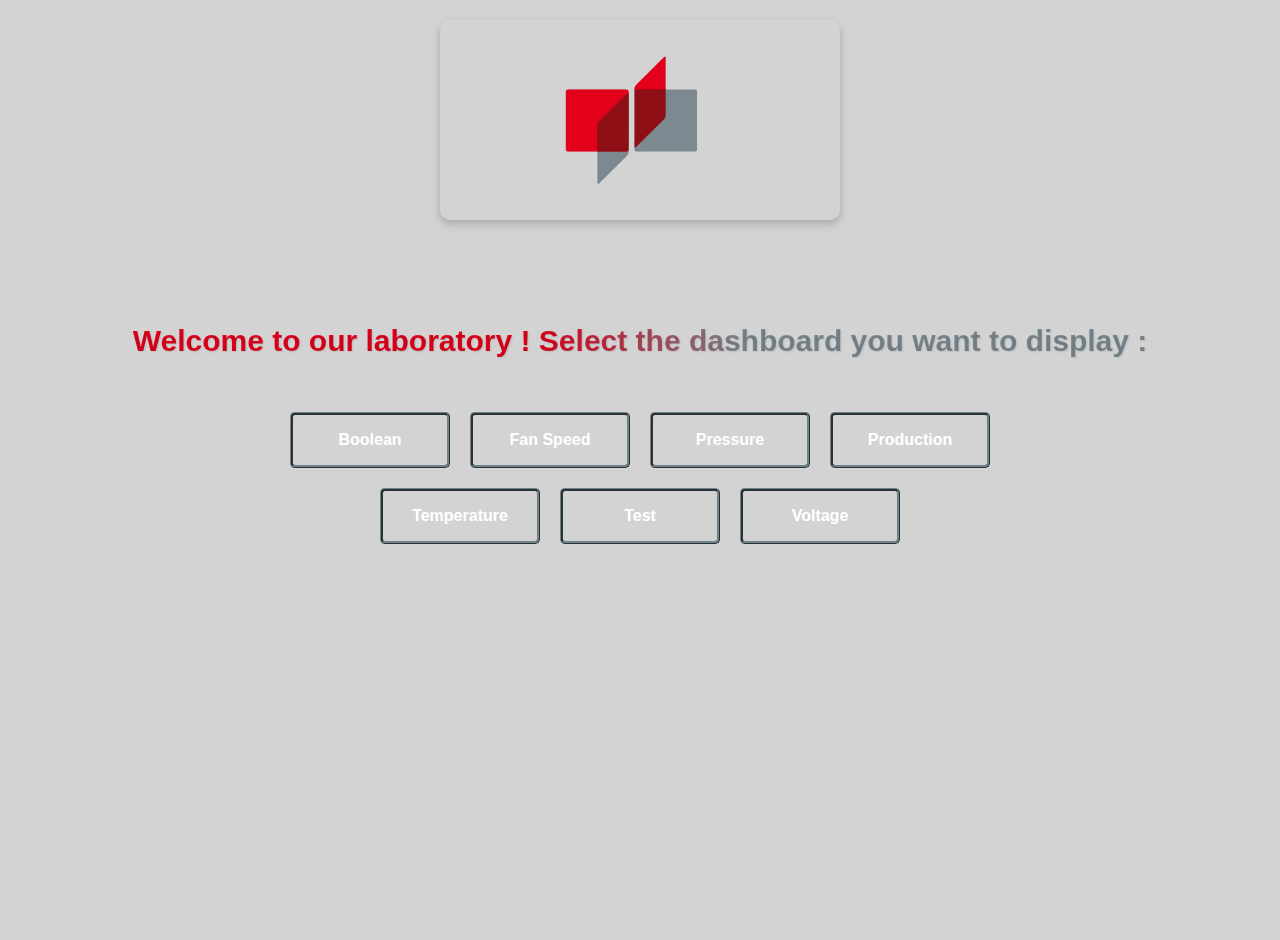
<file: welcome.html>
<!DOCTYPE html>
<html lang="en">
<head>
    <meta charset="UTF-8">
    <meta name="viewport" content="width=device-width, initial-scale=1.0">
    <link rel="stylesheet" href="welcome.css">
    <title>Welcome Page</title>
</head>
<body>
    <div class="card">
        <div class="border"></div>
        <div class="content">
            <div class="logo">
                <div class="logo1">
                    <img src="logo_univ.png" alt="University Logo">
                </div>
                <div class="logo2">
                    <img src="whole_logo.webp" alt="Full Logo">
                </div>
                <span class="trail"></span>
            </div>
        </div>
    </div>
    <div class="phrase">Welcome to our laboratory ! Select the dashboard you want to display : </div>
    <div class="button-container">
        <div class="button-row">
            <button>Boolean</button>
            <button>Fan Speed</button>
            <button>Pressure</button>
            <button>Production</button>
        </div>
        <div class="button-row center-buttons">
            <button>Temperature</button>
            <button>Test</button>
            <button>Voltage</button>
        </div>
    </div>
</body>
</html>
</file>
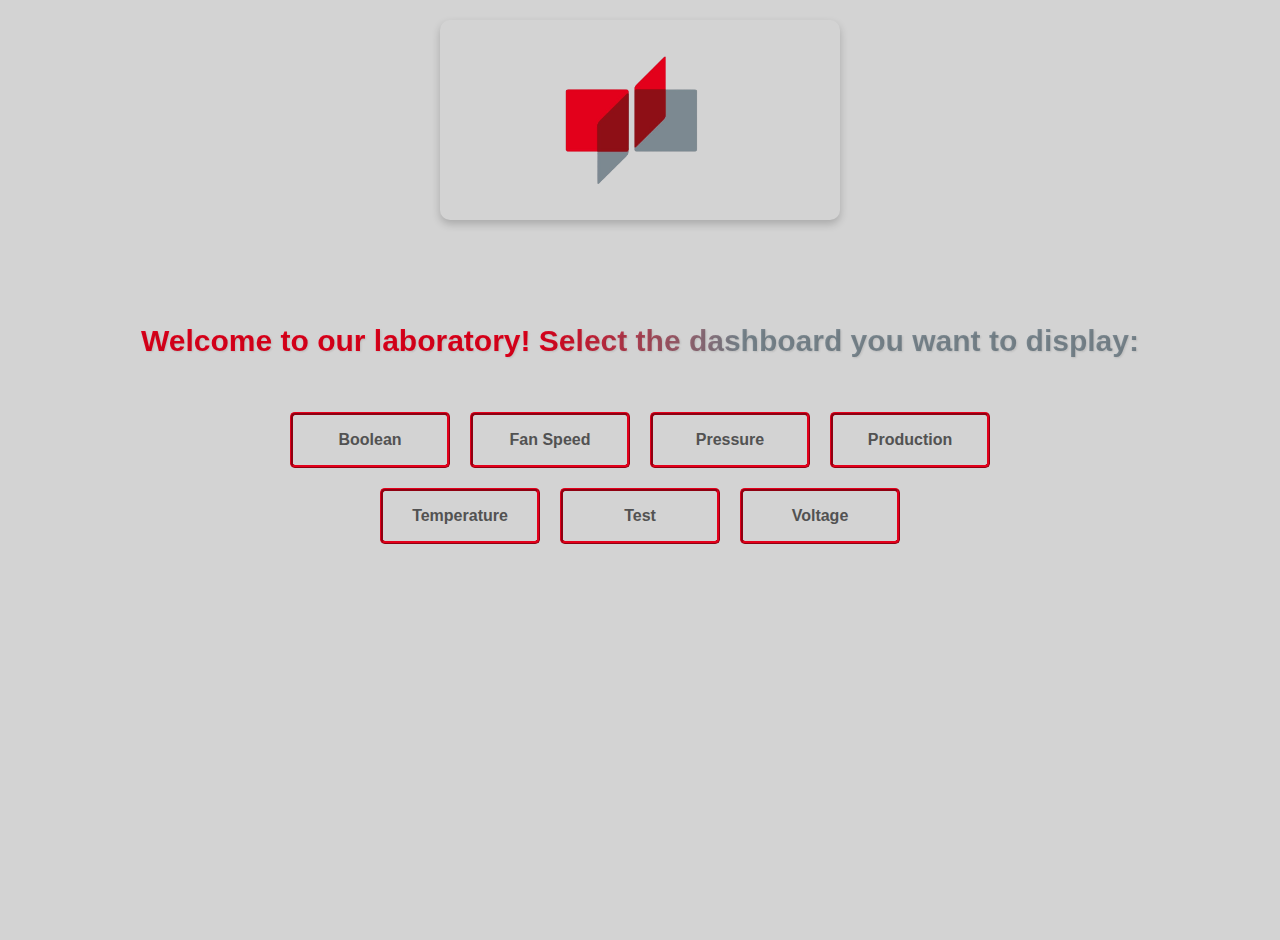
<file: Test/welcome.html>
<!DOCTYPE html>
<html lang="en">
<head>
    <meta charset="UTF-8">
    <meta name="viewport" content="width=device-width, initial-scale=1.0">
    <link rel="stylesheet" href="welcome.css">
    <title>Welcome Page</title>
</head>
<body>
    <div class="card">
        <div class="border"></div>
        <div class="content">
            <div class="logo">
                <div class="logo1">
                    <img src="logo_univ.png" alt="University Logo">
                </div>
                <div class="logo2">
                    <img src="whole_logo.webp" alt="Full Logo">
                </div>
                <span class="trail"></span>
            </div>
        </div>
    </div>
    <div class="phrase">Welcome to our laboratory! Select the dashboard you want to display:</div>
    <div class="button-container">
        <div class="button-row">
            <a href="../Interface-page/static/index.html?dashboard=boolean"><button>Boolean</button></a>
            <a href="../Interface-page/static/index.html?dashboard=fan_speed"><button>Fan Speed</button></a>
            <a href="../Interface-page/static/index.html?dashboard=pressure"><button>Pressure</button></a>
            <a href="../Interface-page/static/index.html?dashboard=production"><button>Production</button></a>
        </div>
        <div class="button-row center-buttons">
            <a href="../Interface-page/static/index.html?dashboard=temperature"><button>Temperature</button></a>
            <a href="../Interface-page/static/index.html?dashboard=test"><button>Test</button></a>
            <a href="../Interface-page/static/index.html?dashboard=voltage"><button>Voltage</button></a>
        </div>
    </div>
</body>
</html>
</file>
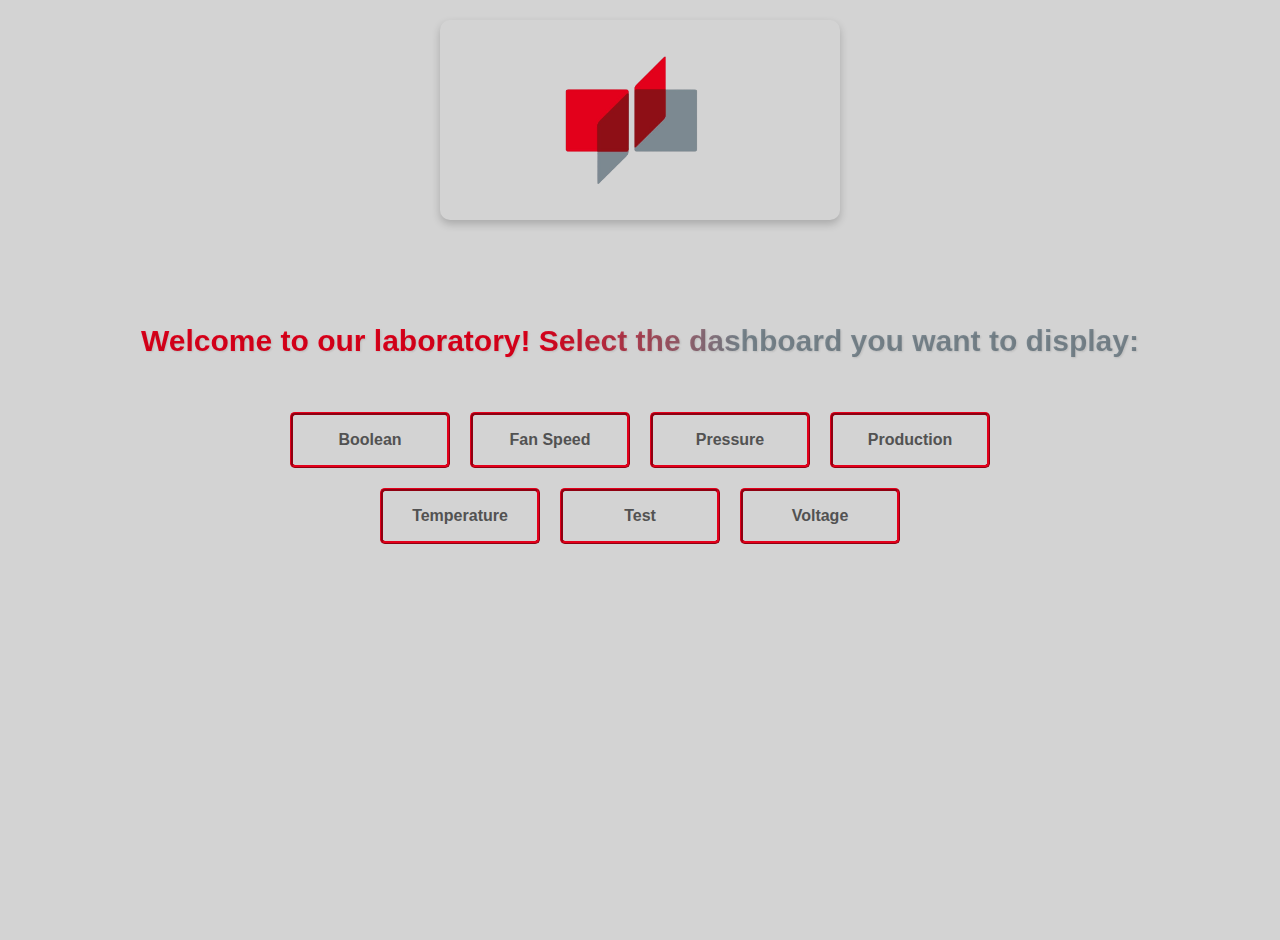
<file: Interface-page/static/Welcome-page/welcome.html>
<!DOCTYPE html>
<html lang="en">
<head>
    <meta charset="UTF-8">
    <meta name="viewport" content="width=device-width, initial-scale=1.0">
    <link rel="stylesheet" href="welcome.css">
    <title>Welcome Page</title>
</head>
<body>
    <div class="card">
        <div class="border"></div>
        <div class="content">
            <div class="logo">
                <div class="logo1">
                    <img src="logo_univ.png" alt="University Logo">
                </div>
                <div class="logo2">
                    <img src="whole_logo.webp" alt="Full Logo">
                </div>
                <span class="trail"></span>
            </div>
        </div>
    </div>
    <div class="phrase">Welcome to our laboratory! Select the dashboard you want to display:</div>
    <div class="button-container">
        <div class="button-row">
            <a href="../index.html?dashboard=boolean"><button>Boolean</button></a>
            <a href="../index.html?dashboard=fan_speed"><button>Fan Speed</button></a>
            <a href="../index.html?dashboard=pressure"><button>Pressure</button></a>
            <a href="../index.html?dashboard=production"><button>Production</button></a>
        </div>
        <div class="button-row center-buttons">
            <a href="../index.html?dashboard=temperature"><button>Temperature</button></a>
            <a href="../index.html?dashboard=test"><button>Test</button></a>
            <a href="../index.html?dashboard=voltage"><button>Voltage</button></a>
        </div>
    </div>
</body>
</html>
</file>
<file: welcome.css>
body {
    margin: 0;
    font-family: Arial, sans-serif;
    display: flex;
    flex-direction: column; /* Ensure that elements stack vertically */
    justify-content: flex-start; /* Align items to the top */
    align-items: center; /* Center content horizontally */
    height: 100vh;
    background-color: #d3d3d3; /* Light grey background */
    padding: 20px; /* Add padding to ensure content isn't flush against the viewport edges */
}

.card {
    width: 400px;
    height: 200px;
    background: transparent;
    position: relative;
    display: grid;
    place-content: center;
    border-radius: 10px;
    overflow: hidden;
    box-shadow: 0 4px 8px rgba(0, 0, 0, 0.2);
}

.border {
    position: absolute;
    inset: 0;
    border: 2px solid red;
    opacity: 0;
    transform: rotate(10deg);
    animation: borderAnimation 5s ease-in-out infinite;
}

.content {
    position: relative;
    display: flex;
    justify-content: center;
    align-items: center;
}

.content .logo {
    height: 150px; /* Adjusted height */
    width: 150px;  /* Adjusted width */
    position: relative;
    overflow: hidden;
    display: flex;
    justify-content: center;
    align-items: center;
}

.content .logo .logo1,
.content .logo .logo2 {
    height: 100%;
    width: 100%;
    position: absolute;
    display: flex;
    justify-content: center;
    align-items: center;
    transition: opacity 0.5s ease-in-out;
}

/* Ensure .logo2 is larger and starts off-screen */
.content .logo .logo2 {
    opacity: 0;
    transform: scale(1.2) translateX(150%); /* Start larger and off-screen */
    animation: logo2Animation 5s ease-in-out infinite;
}

.content .logo .logo1 {
    animation: logo1Animation 5s ease-in-out infinite;
}

.content .logo img {
    max-width: 100%;
    height: auto;
}

/* Keyframe animations */
@keyframes logo2Animation {
    0%, 100% {
        opacity: 0;
        transform: scale(1.2) translateX(150%); /* Larger size and off-screen */
    }
    50% {
        opacity: 1;
        transform: scale(1) translateX(0); /* Full size and centralize */
    }
}

@keyframes logo1Animation {
    0%, 100% {
        opacity: 1;
    }
    50% {
        opacity: 0; /* Fade out at midpoint */
    }
}

@keyframes borderAnimation {
    0%, 100% {
        inset: 0;
        opacity: 0;
        transform: rotate(10deg);
    }
    50% {
        inset: 15px;
        opacity: 1;
        transform: rotate(0deg);
    }
}

/* New phrase styling */
.phrase {
    margin-top: 100px; /* Space between the card and the phrase */
    font-size: 30px;
    font-weight: bold; /* Make the text bold for emphasis */
    color: transparent; /* Make the text color transparent to show the gradient */
    text-align: center;
    text-shadow: 1px 1px 2px rgba(0, 0, 0, 0.1); /* Light shadow for subtle contrast */
    line-height: 1.4; /* Improve readability with line spacing */
    background: linear-gradient(90deg, #e3001b 40%, #7c8991 60%); /* Red covers 40%, grey covers 60% */
    -webkit-background-clip: text; /* Clip background to text for WebKit browsers */
    background-clip: text; /* Clip background to text */
}

/* Styling for the buttons container */
.button-container {
    display: flex;
    flex-direction: column; /* Stack button rows vertically */
    align-items: center; /* Center button rows horizontally */
    margin-top: 50px; /* Space between the phrase and the buttons */
}

/* Styling for each button row */
.button-row {
    display: flex;
    justify-content: center; /* Center buttons horizontally within the row */
    width: 100%; /* Full width to ensure alignment */
    margin-bottom: 20px; /* Space between button rows */
}

/* Center the buttons in the second row */
.center-buttons {
    justify-content: center; /* Center buttons horizontally within the row */
}

/* Styling for each button */
button {
    width: 10em;
    height: 3.5em;
    border: 3px ridge #6d8289;
    outline: none;
    background-color: transparent;
    color: white;
    transition: 1s;
    border-radius: 0.3em;
    font-size: 16px;
    font-weight: bold;
    cursor: pointer;
    margin: 0 10px; /* Space between buttons in a row */
    position: relative;
}

/* Remove background color effects on hover */
button::after, button::before {
    content: none; /* Remove the pseudo-elements */
}

/* Remove shadow and scale effects */
button:hover {
    box-shadow: inset 0px 0px 25px #7c8991; /* Grey shadow on hover */
}
</file>
<file: Test/welcome.css>
body {
    margin: 0;
    font-family: Arial, sans-serif;
    display: flex;
    flex-direction: column; /* Ensure that elements stack vertically */
    justify-content: flex-start; /* Align items to the top */
    align-items: center; /* Center content horizontally */
    height: 100vh;
    background-color: #d3d3d3; /* Light grey background */
    padding: 20px; /* Add padding to ensure content isn't flush against the viewport edges */
}

.card {
    width: 400px;
    height: 200px;
    background: transparent;
    position: relative;
    display: grid;
    place-content: center;
    border-radius: 10px;
    overflow: hidden;
    box-shadow: 0 4px 8px rgba(0, 0, 0, 0.2);
}

.border {
    position: absolute;
    inset: 0;
    border: 2px solid red;
    opacity: 0;
    transform: rotate(10deg);
    animation: borderAnimation 5s ease-in-out infinite;
}

.content {
    position: relative;
    display: flex;
    justify-content: center;
    align-items: center;
}

.content .logo {
    height: 150px; /* Adjusted height */
    width: 150px;  /* Adjusted width */
    position: relative;
    overflow: hidden;
    display: flex;
    justify-content: center;
    align-items: center;
}

.content .logo .logo1,
.content .logo .logo2 {
    height: 100%;
    width: 100%;
    position: absolute;
    display: flex;
    justify-content: center;
    align-items: center;
    transition: opacity 0.5s ease-in-out;
}

/* Ensure .logo2 is larger and starts off-screen */
.content .logo .logo2 {
    opacity: 0;
    transform: scale(1.2) translateX(150%); /* Start larger and off-screen */
    animation: logo2Animation 5s ease-in-out infinite;
}

.content .logo .logo1 {
    animation: logo1Animation 5s ease-in-out infinite;
}

.content .logo img {
    max-width: 100%;
    height: auto;
}

/* Keyframe animations */
@keyframes logo2Animation {
    0%, 100% {
        opacity: 0;
        transform: scale(1.2) translateX(150%); /* Larger size and off-screen */
    }
    50% {
        opacity: 1;
        transform: scale(1) translateX(0); /* Full size and centralize */
    }
}

@keyframes logo1Animation {
    0%, 100% {
        opacity: 1;
    }
    50% {
        opacity: 0; /* Fade out at midpoint */
    }
}

@keyframes borderAnimation {
    0%, 100% {
        inset: 0;
        opacity: 0;
        transform: rotate(10deg);
    }
    50% {
        inset: 15px;
        opacity: 1;
        transform: rotate(0deg);
    }
}

/* New phrase styling */
.phrase {
    margin-top: 100px; /* Space between the card and the phrase */
    font-size: 30px;
    font-weight: bold; /* Make the text bold for emphasis */
    color: transparent; /* Make the text color transparent to show the gradient */
    text-align: center;
    text-shadow: 1px 1px 2px rgba(0, 0, 0, 0.1); /* Light shadow for subtle contrast */
    line-height: 1.4; /* Improve readability with line spacing */
    background: linear-gradient(90deg, #e3001b 40%, #7c8991 60%); /* Red covers 40%, grey covers 60% */
    -webkit-background-clip: text; /* Clip background to text for WebKit browsers */
    background-clip: text; /* Clip background to text */
}

/* Styling for the buttons container */
.button-container {
    display: flex;
    flex-direction: column; /* Stack button rows vertically */
    align-items: center; /* Center button rows horizontally */
    margin-top: 50px; /* Space between the phrase and the buttons */
}

/* Styling for each button row */
.button-row {
    display: flex;
    justify-content: center; /* Center buttons horizontally within the row */
    width: 100%; /* Full width to ensure alignment */
    margin-bottom: 20px; /* Space between button rows */
}

/* Center the buttons in the second row */
.center-buttons {
    justify-content: center; /* Center buttons horizontally within the row */
}

/* Styling for each button */
button {
    width: 10em;
    height: 3.5em;
    border: 3px ridge #e3001b; /* Red border */
    outline: none;
    background-color: transparent;
    color: rgb(82, 82, 82);
    transition: 1s;
    border-radius: 0.3em;
    font-size: 16px;
    font-weight: bold;
    cursor: pointer;
    margin: 0 10px; /* Space between buttons in a row */
    position: relative;
}

/* Remove background color effects on hover */
button::after, button::before {
    content: none; /* Remove the pseudo-elements */
}

/* Remove shadow and scale effects */
button:hover {
    box-shadow: inset 0px 0px 25px #7c8991; /* Grey shadow on hover */
}
</file>
<file: Interface-page/static/Welcome-page/welcome.css>
body {
    margin: 0;
    font-family: Arial, sans-serif;
    display: flex;
    flex-direction: column; /* Ensure that elements stack vertically */
    justify-content: flex-start; /* Align items to the top */
    align-items: center; /* Center content horizontally */
    height: 100vh;
    background-color: #d3d3d3; /* Light grey background */
    padding: 20px; /* Add padding to ensure content isn't flush against the viewport edges */
}

.card {
    width: 400px;
    height: 200px;
    background: transparent;
    position: relative;
    display: grid;
    place-content: center;
    border-radius: 10px;
    overflow: hidden;
    box-shadow: 0 4px 8px rgba(0, 0, 0, 0.2);
}

.border {
    position: absolute;
    inset: 0;
    border: 2px solid red;
    opacity: 0;
    transform: rotate(10deg);
    animation: borderAnimation 5s ease-in-out infinite;
}

.content {
    position: relative;
    display: flex;
    justify-content: center;
    align-items: center;
}

.content .logo {
    height: 150px; /* Adjusted height */
    width: 150px;  /* Adjusted width */
    position: relative;
    overflow: hidden;
    display: flex;
    justify-content: center;
    align-items: center;
}

.content .logo .logo1,
.content .logo .logo2 {
    height: 100%;
    width: 100%;
    position: absolute;
    display: flex;
    justify-content: center;
    align-items: center;
    transition: opacity 0.5s ease-in-out;
}

/* Ensure .logo2 is larger and starts off-screen */
.content .logo .logo2 {
    opacity: 0;
    transform: scale(1.2) translateX(150%); /* Start larger and off-screen */
    animation: logo2Animation 5s ease-in-out infinite;
}

.content .logo .logo1 {
    animation: logo1Animation 5s ease-in-out infinite;
}

.content .logo img {
    max-width: 100%;
    height: auto;
}

/* Keyframe animations */
@keyframes logo2Animation {
    0%, 100% {
        opacity: 0;
        transform: scale(1.2) translateX(150%); /* Larger size and off-screen */
    }
    50% {
        opacity: 1;
        transform: scale(1) translateX(0); /* Full size and centralize */
    }
}

@keyframes logo1Animation {
    0%, 100% {
        opacity: 1;
    }
    50% {
        opacity: 0; /* Fade out at midpoint */
    }
}

@keyframes borderAnimation {
    0%, 100% {
        inset: 0;
        opacity: 0;
        transform: rotate(10deg);
    }
    50% {
        inset: 15px;
        opacity: 1;
        transform: rotate(0deg);
    }
}

/* New phrase styling */
.phrase {
    margin-top: 100px; /* Space between the card and the phrase */
    font-size: 30px;
    font-weight: bold; /* Make the text bold for emphasis */
    color: transparent; /* Make the text color transparent to show the gradient */
    text-align: center;
    text-shadow: 1px 1px 2px rgba(0, 0, 0, 0.1); /* Light shadow for subtle contrast */
    line-height: 1.4; /* Improve readability with line spacing */
    background: linear-gradient(90deg, #e3001b 40%, #7c8991 60%); /* Red covers 40%, grey covers 60% */
    -webkit-background-clip: text; /* Clip background to text for WebKit browsers */
    background-clip: text; /* Clip background to text */
}

/* Styling for the buttons container */
.button-container {
    display: flex;
    flex-direction: column; /* Stack button rows vertically */
    align-items: center; /* Center button rows horizontally */
    margin-top: 50px; /* Space between the phrase and the buttons */
}

/* Styling for each button row */
.button-row {
    display: flex;
    justify-content: center; /* Center buttons horizontally within the row */
    width: 100%; /* Full width to ensure alignment */
    margin-bottom: 20px; /* Space between button rows */
}

/* Center the buttons in the second row */
.center-buttons {
    justify-content: center; /* Center buttons horizontally within the row */
}

/* Styling for each button */
button {
    width: 10em;
    height: 3.5em;
    border: 3px ridge #e3001b; /* Red border */
    outline: none;
    background-color: transparent;
    color: rgb(82, 82, 82);
    transition: 1s;
    border-radius: 0.3em;
    font-size: 16px;
    font-weight: bold;
    cursor: pointer;
    margin: 0 10px; /* Space between buttons in a row */
    position: relative;
}

/* Remove background color effects on hover */
button::after, button::before {
    content: none; /* Remove the pseudo-elements */
}

/* Remove shadow and scale effects */
button:hover {
    box-shadow: inset 0px 0px 25px #7c8991; /* Grey shadow on hover */
}
</file>
